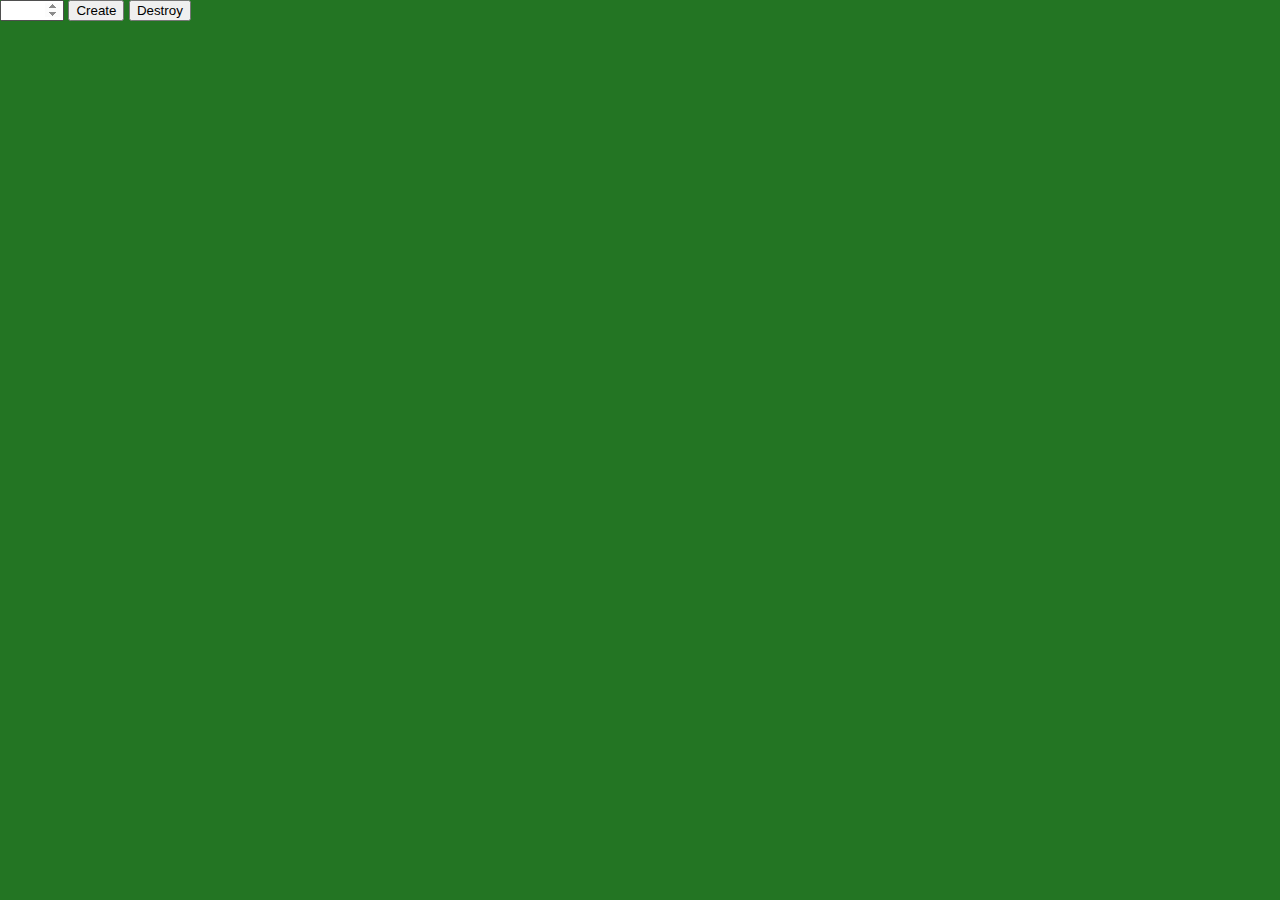
<file: lab6/lab6.10.html>
<!DOCTYPE html>
<html lang="en">
<head>
<meta charset="UTF-8">
<meta name="viewport" content="width=device-width, initial-scale=1.0">
<link rel="stylesheet" href="style.css">
<title>Завдання 10</title>
</head>
<body>

<div id="controls">
  <input type="number" min="1" max="100" step="1" id="inputNumber" />
  <button type="button" data-create id="createButton">Create</button>
  <button type="button" data-destroy id="destroyButton">Destroy</button>
</div>

<div id="boxes"></div>

<script>
  function getRandomHexColor() {
    return `#${Math.floor(Math.random() * 16777215).toString(16).padStart(6, '0')}`;
  }

  const inputNumber = document.getElementById('inputNumber');
  const createButton = document.getElementById('createButton');
  const destroyButton = document.getElementById('destroyButton');
  const boxesContainer = document.getElementById('boxes');

  function createBoxes(amount) {
    boxesContainer.innerHTML = '';

    let size = 30;
    for (let i = 0; i < amount; i++) {
        const box = document.createElement('div');
        box.classList.add('box');
        box.style.width = `${size}px`;
        box.style.height = `${size}px`;
        box.style.backgroundColor = getRandomHexColor();
        boxesContainer.appendChild(box);
        size += 10;
    }
    }

  function destroyBoxes() {
    boxesContainer.innerHTML = '';
  }

  createButton.addEventListener('click', function() {
    const amount = inputNumber.value;
    if (amount >= 1 && amount <= 100) {
      createBoxes(amount);
      inputNumber.value = '';
    } else {
      alert('Please enter a number between 1 and 100');
    }
  });

  destroyButton.addEventListener('click', destroyBoxes);
</script>

</body>
</html>
</file>
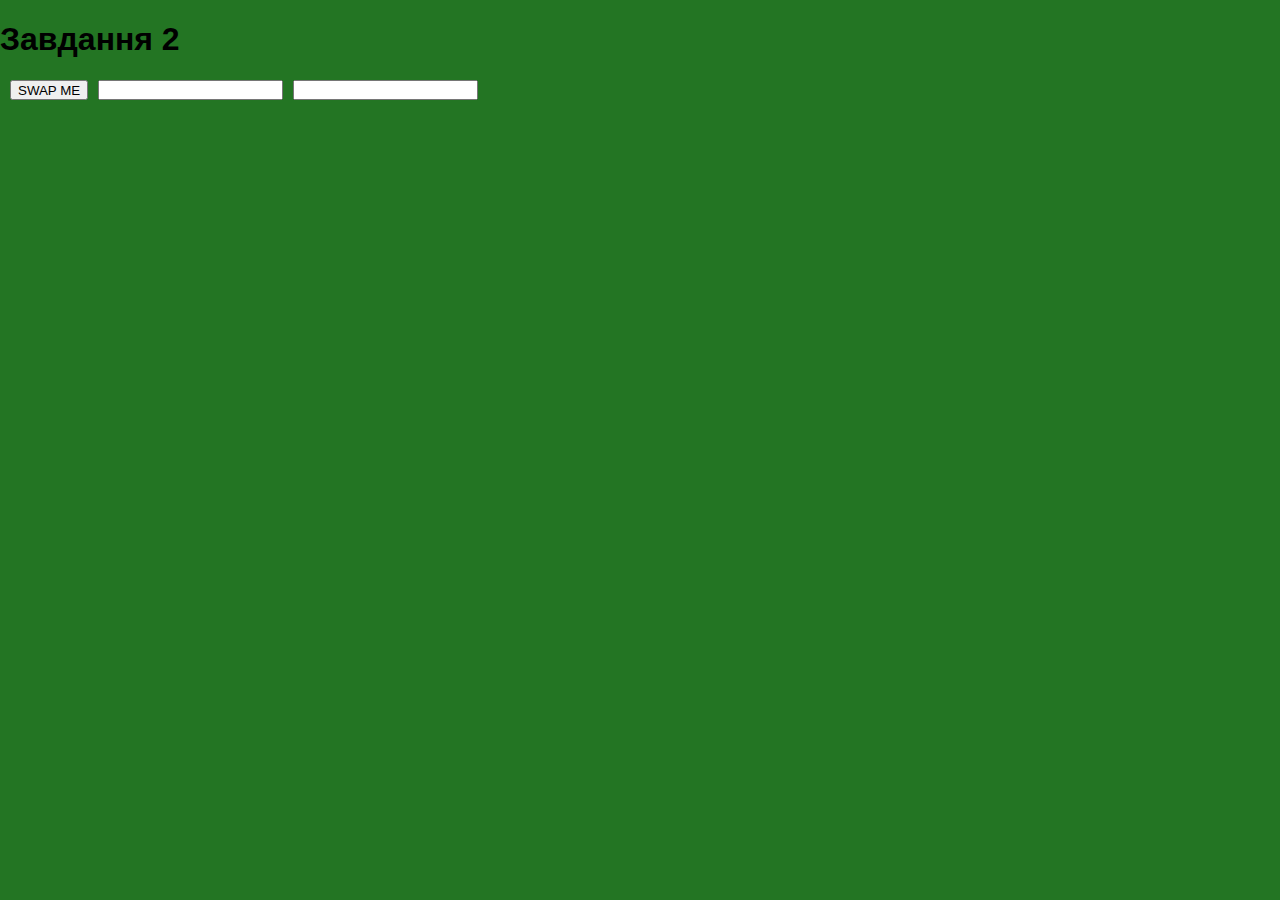
<file: lab6/lab6.2.html>
<!DOCTYPE html>
<html lang="en">
<head>
<meta charset="UTF-8">
<meta name="viewport" content="width=device-width, initial-scale=1.0">
<link rel="stylesheet" href="style.css">

<title>Завдання 2</title>
</head>
<body>

<h1 class="title">Завдання 2</h1>
<div class="container">
    <button onclick="swapInputs()">SWAP ME</button>
    <input type="text" id="input1"><br><br>
    <input type="text" id="input2"><br><br>
    
</div>

<script>
    function swapInputs() {
        var input1 = document.getElementById("input1").value;
        var input2 = document.getElementById("input2").value;
        
        document.getElementById("input1").value = input2;
        document.getElementById("input2").value = input1;
    }
</script>

</body>
</html>
</file>
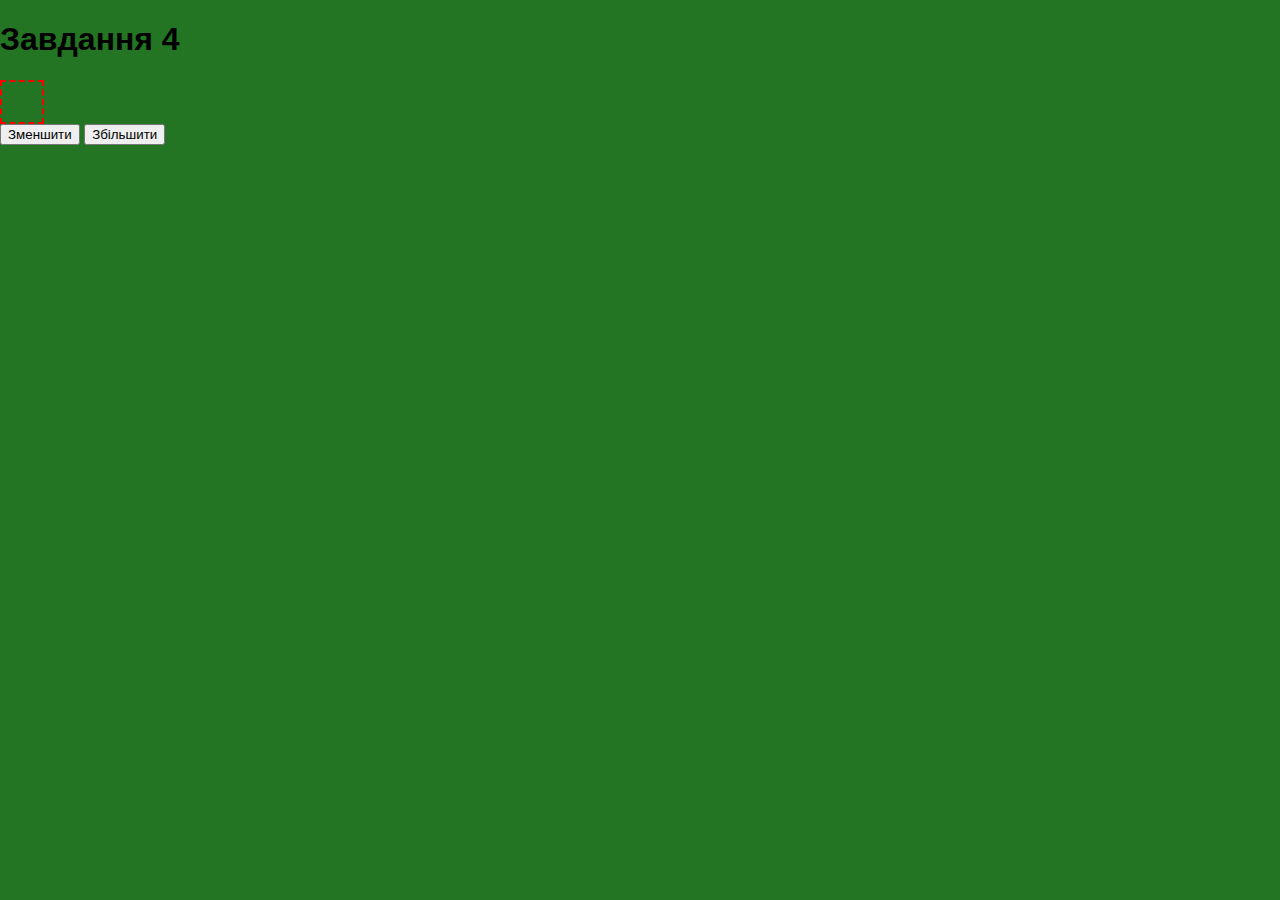
<file: lab6/lab6.4.html>
<!DOCTYPE html>
<html lang="en">
<head>
<meta charset="UTF-8">
<meta name="viewport" content="width=device-width, initial-scale=1.0">
<link rel="stylesheet" href="style.css">
<title>Завдання 4</title>

</head>
<body>

<h1 class="title">Завдання 4</h1>


<div id="square"></div>

<button onclick="decreaseSize()">Зменшити</button>
<button onclick="increaseSize()">Збільшити</button>

<script>
    var square = document.getElementById("square");
    var computedStyle = window.getComputedStyle(square);
    var currentSize = parseInt(computedStyle.getPropertyValue("width"), 10);

    function decreaseSize() {
        currentSize -= 15; 
        square.style.width = currentSize + "px";
        square.style.height = currentSize + "px";
    }

    function increaseSize() {
        currentSize += 15; 
        square.style.width = currentSize + "px";
        square.style.height = currentSize + "px";
    }
</script>

</body>
</html>
</file>
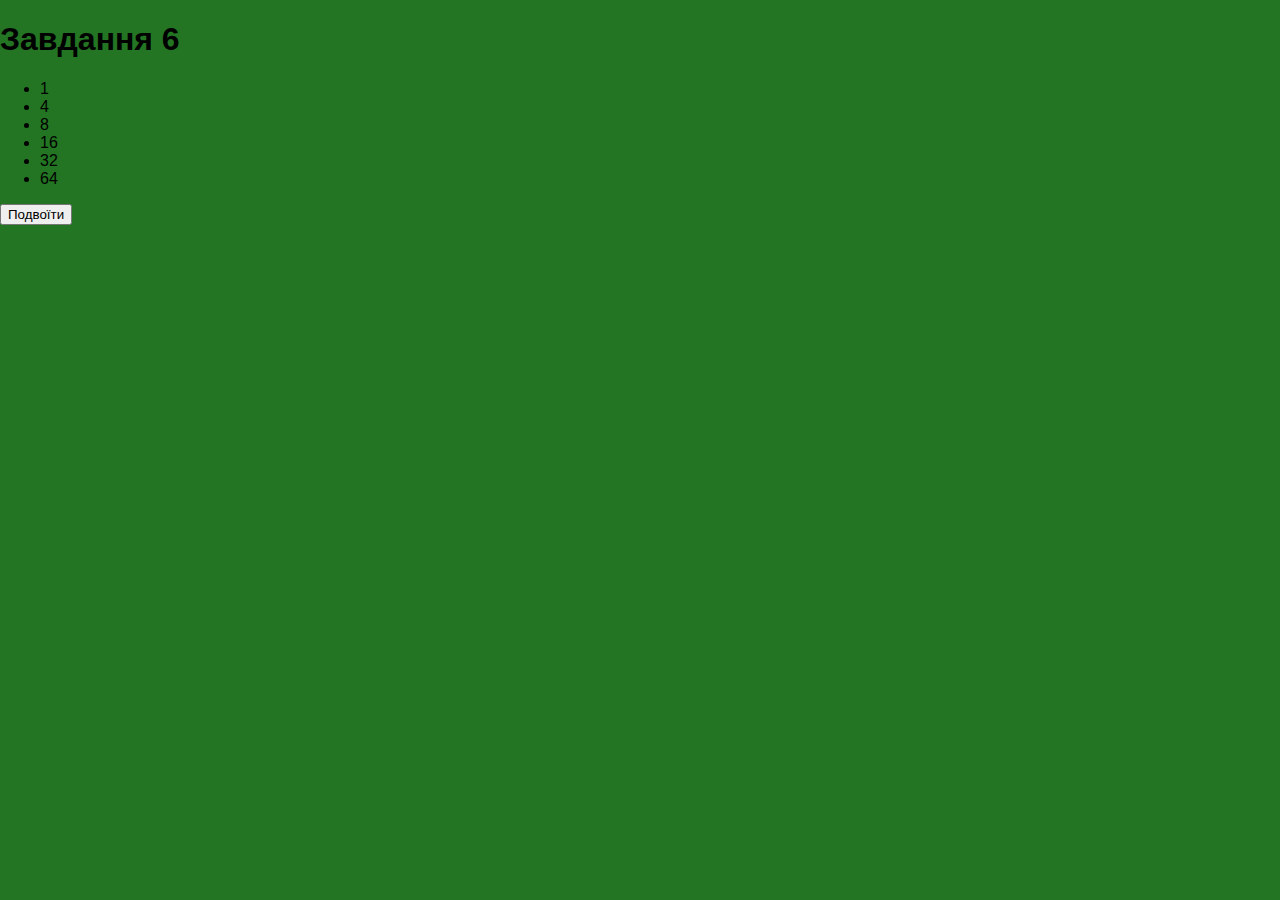
<file: lab6/lab6.6.html>
<!DOCTYPE html>
<html lang="en">
<head>
<meta charset="UTF-8">
<meta name="viewport" content="width=device-width, initial-scale=1.0">
<link rel="stylesheet" href="style.css">
<title>Завдання 6</title>
</head>
<body>

<h1 class="title">Завдання 6</h1>
<ul id="list">
    <li>1</li>
    <li>4</li>
    <li>8</li>
    <li>16</li>
    <li>32</li>
    <li>64</li>
</ul>

<button onclick="duplicateItems()">Подвоїти</button>

<script>
    function duplicateItems() {
        var list = document.getElementById("list").getElementsByTagName("li");
        for (var i = 0; i < list.length; i++) {
            var currentValue = parseInt(list[i].innerHTML);
            var newValue = currentValue * 2; 
            list[i].innerHTML = newValue;
        }
    }
</script>

</body>
</html>
</file>
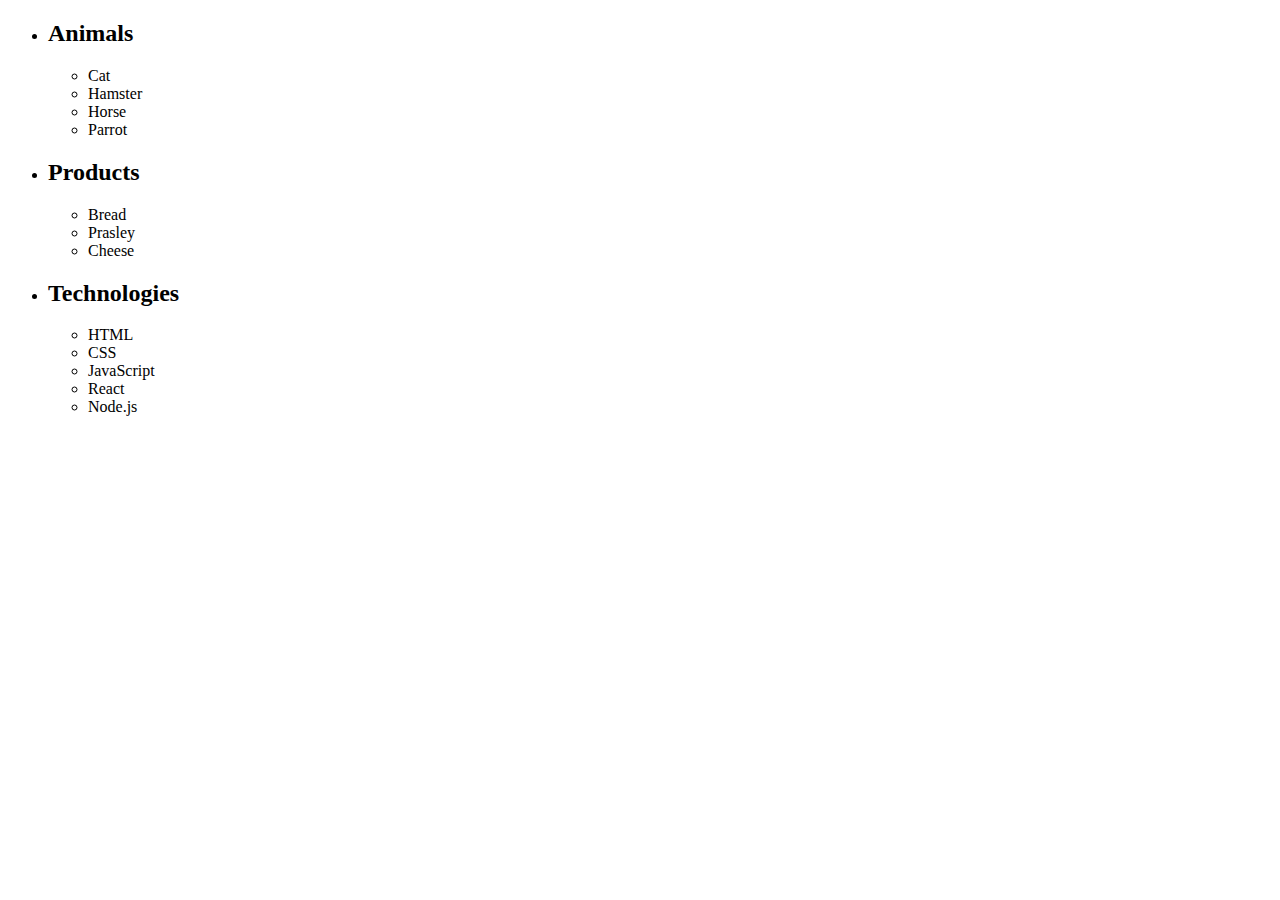
<file: lab6/lab6.7.html>
<!DOCTYPE html>
<html lang="en">
<head>
<meta charset="UTF-8">
<meta name="viewport" content="width=device-width, initial-scale=1.0">
<title>Категорії</title>
</head>
<body>

<ul id="categories">
    <li class="item">
      <h2>Animals</h2>
      <ul>
        <li>Cat</li>
        <li>Hamster</li>
        <li>Horse</li>
        <li>Parrot</li>
      </ul>
    </li>
    <li class="item">
      <h2>Products</h2>
      <ul>
        <li>Bread</li>
        <li>Prasley</li>
        <li>Cheese</li>
      </ul>
    </li>
    <li class="item">
      <h2>Technologies</h2>
      <ul>
        <li>HTML</li>
        <li>CSS</li>
        <li>JavaScript</li>
        <li>React</li>
        <li>Node.js</li>
      </ul>
    </li>
</ul>

<script>
  const categoriesList = document.getElementById('categories');

  const categoriesCount = categoriesList.querySelectorAll('li.item').length;
  console.log(`Number of categories: ${categoriesCount}`);
  
  categoriesList.querySelectorAll('li.item').forEach(category => {
      const categoryName = category.querySelector('h2').textContent;
      const categoryItemsCount = category.querySelectorAll('ul > li').length;
      console.log(`Category: ${categoryName}`);
      console.log(`Elements: ${categoryItemsCount}`);
  });
</script>

</body>
</html>
</file>
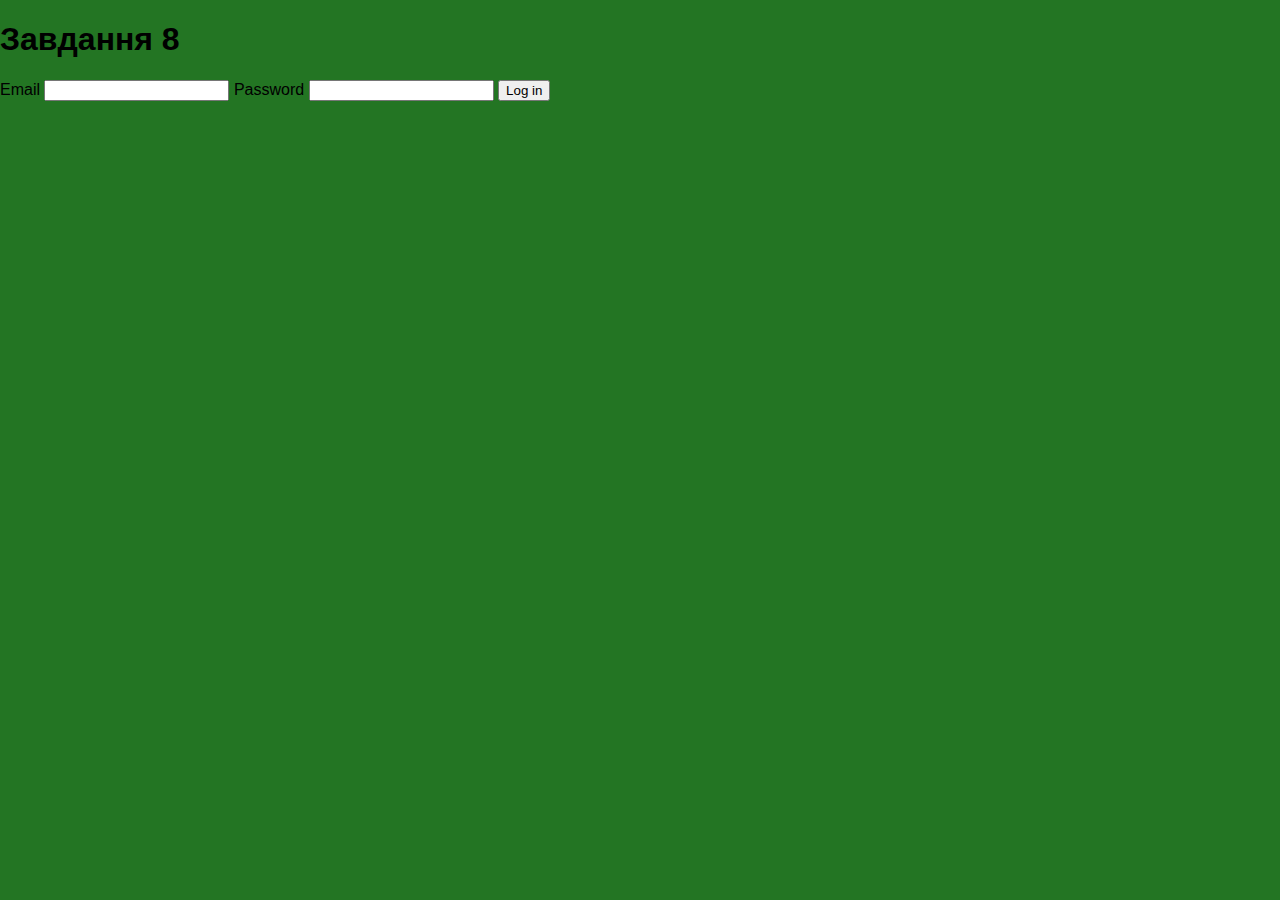
<file: lab6/lab6.8.html>
<!DOCTYPE html>
<html lang="en">
<head>
<meta charset="UTF-8">
<meta name="viewport" content="width=device-width, initial-scale=1.0">
<link rel="stylesheet" href="style.css">
<title>Завдання 8</title>
</head>
<body>
<h1>Завдання 8</h1>

<form class="login-form">
    <label>
        Email
        <input type="email" name="email" />
    </label>
    <label>
        Password
        <input type="password" name="password" />
    </label>
    <button type="submit">Log in</button>
</form>

<script>
    const loginForm = document.querySelector('.login-form');

    loginForm.addEventListener('submit', function(event) {
        event.preventDefault();

        const email = loginForm.elements['email'].value.trim();
        const password = loginForm.elements['password'].value.trim();

        if (email === '' || password === '') {
            alert('All form fields must be filled in');
        } else {
            const formData = {
                email: email,
                password: password
            };

            console.log(formData);

            loginForm.reset();
        }
    });
</script>

</body>
</html>
</file>
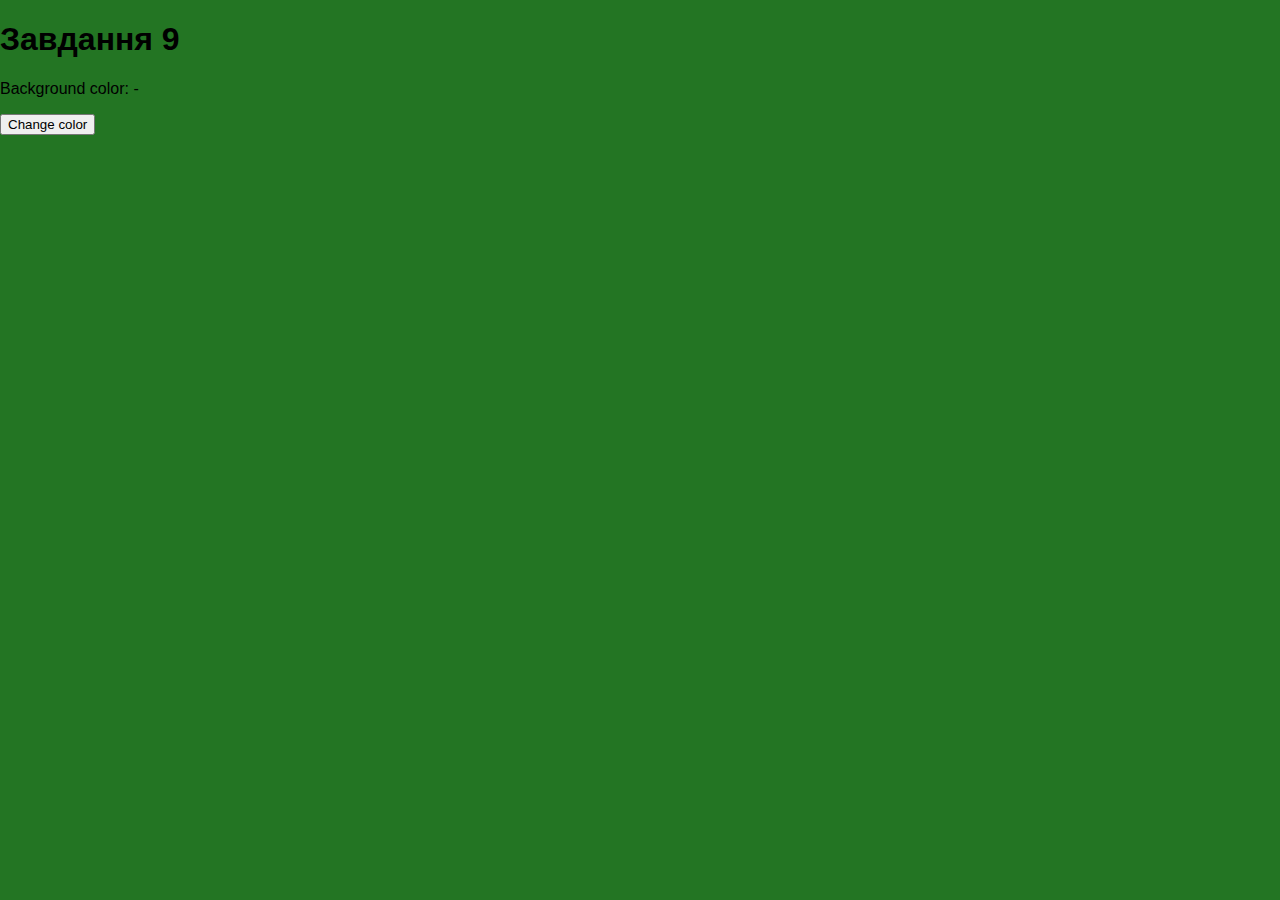
<file: lab6/lab6.9.html>
<!DOCTYPE html>
<html lang="en">
<head>
<meta charset="UTF-8">
<meta name="viewport" content="width=device-width, initial-scale=1.0">
<link rel="stylesheet" href="style.css">
<title>Завдання 9</title>
</head>
<body>
<h1 class="title">Завдання 9</h1>
<div class="widget">
  <p>Background color: <span class="color">-</span></p>
  <button type="button" class="change-color">Change color</button>
</div>

<script>
function getRandomHexColor() {
  return `#${Math.floor(Math.random() * 16777215).toString(16).padStart(6, '0')}`;
}

const changeColorButton = document.querySelector('.change-color');
const colorSpan = document.querySelector('.color');

changeColorButton.addEventListener('click', function() {
  const randomColor = getRandomHexColor();

  document.body.style.backgroundColor = randomColor;

  colorSpan.textContent = randomColor;
});
</script>

</body>
</html>
</file>
<file: lab6/style.css>
body {
    background-color: #237523;
    font-family: Arial, sans-serif; 
    margin: 0;
    padding: 0;
}

.container {
    display: flex;
    flex-direction: row;
    margin: 10px;
    max-height: 20px;
}

.container > * {
    margin-right: 10px; 
}

.container > *:last-child {
    margin-right: 0; 
}

#square {
    width: 40px;
    height: 40px;
    border: 2px dashed red; 
}
#controls {
    margin-bottom: 20px;
  }
  #boxes {
    display: flex;
    flex-wrap: wrap;
  }
  .box {
    width: 30px;
    height: 30px;
    margin: 5px;
    background-color: dodgerblue;
  }
</file>
